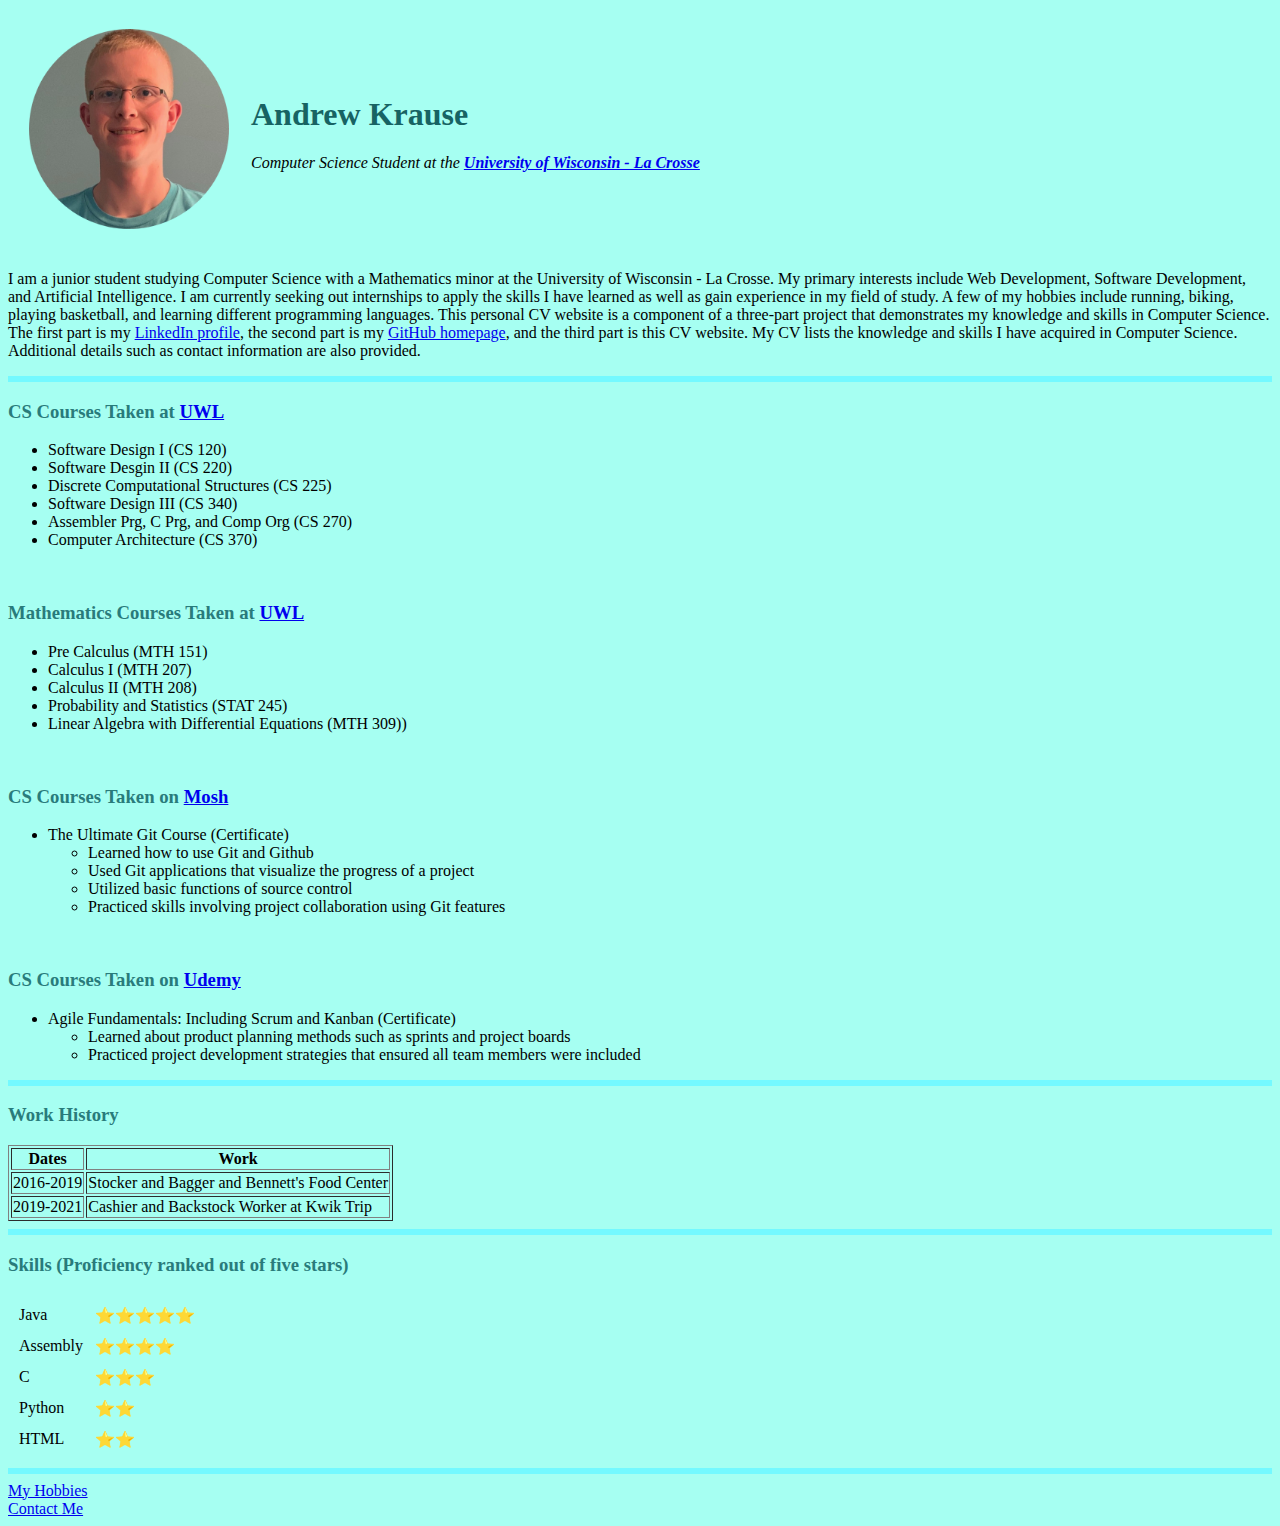
<file: index.html>
<!-- This is the main HTML document or index of your personal Website -->
<!-- The main page or index serves as the first page a user will observe -->
<!-- when accessing your website. Other file types such as CSS as well as -->
<!-- JavaScript files contribute to the design of your website. This file -->
<!-- serves the purpose of structuring your website. -->
<!-- ... -->
<!-- Author: Andrew Krause -->
<!-- Date: 06/30/2021 -->
<!-- ... -->
<!DOCTYPE html>
<html>
    <head>
        <!-- You always want to have this metadata in your HTML files! -->
        <meta charset="utf-8">
        <title>Andrew's Personal Web Site</title>
        <!-- Provide a linke to the CSS stylesheet so you can style this page on your website -->
        <link rel="stylesheet" href="css/styles.css">
    </head>
    <body>
        <!-- Create a TABLE to format the information about Andrew on the right side of the picture -->
        <table cellspacing="20">
            <!-- Row 1 -->
            <tr>
                <!-- Cell 1 -->
                <td>
                    <!-- Profile image and web page title, which both describe Andrew -->
                    <img src="images/PersonalImage-cropped.png", alt="Andrew profile picture", height="200">
                </td>
                <!-- Cell 2 -->
                <td>
                    <!-- Level 1 heading for the name -->
                    <h1>Andrew Krause</h1>
                    <!-- List a basic description about the web content, which is Andrew Krause -->
                    <p>
                        <!-- First link that directs user to UWL Computer Science homepage -->
                        <em>Computer Science Student at the <strong><a href="https://www.uwlax.edu/">University of Wisconsin - La Crosse</a></strong></em>
                    </p>
                </td>
            </tr>
        <!-- The TABLE structure ends after this line -->
        </table>
        <!-- Paragraph section for a bio about Andrew Krause -->
        <p>
            I am a junior student studying Computer Science with a Mathematics minor at the University 
            of Wisconsin - La Crosse. My primary interests include Web Development, Software Development, 
            and Artificial Intelligence. I am currently seeking out internships to apply the skills I have 
            learned as well as gain experience in my field of study. A few of my hobbies include running, 
            biking, playing basketball, and learning different programming languages. This personal CV website 
            is a component of a three-part project that demonstrates my knowledge and skills in Computer Science. 
            The first part is my <a href="https://www.linkedin.com/in/andrew-krause-b6aa21179/">LinkedIn profile</a>, 
            the second part is my <a href="https://github.com/Krause2023">GitHub homepage</a>, and the third 
            part is this CV website. My CV lists the knowledge and skills I have acquired in Computer Science.
            Additional details such as contact information are also provided. 
        </p>
        <!-- Inserted a horizontal line here -->
        <hr> 
        <!-- List CS courses taken from UWL here -->
        <h3>CS Courses Taken at <a href="https://www.cs.uwlax.edu/programs/undergraduate-majors">UWL</a></h3>
        <ul>
            <li>Software Design I (CS 120)</li>
            <li>Software Desgin II (CS 220)</li>
            <li>Discrete Computational Structures (CS 225)</li>
            <li>Software Design III (CS 340)</li>
            <li>Assembler Prg, C Prg, and Comp Org (CS 270)</li>
            <li>Computer Architecture (CS 370)</li>
        </ul>
        <br>
         <!-- List Mathematics courses taken from UWL here -->
         <h3>Mathematics Courses Taken at <a href="https://www.uwlax.edu/mathematics/">UWL</a></h3>
         <ul>
             <li>Pre Calculus (MTH 151)</li>
             <li>Calculus I (MTH 207)</li>
             <li>Calculus II (MTH 208)</li>
             <li>Probability and Statistics (STAT 245)</li>
             <li>Linear Algebra with Differential Equations (MTH 309))</li>
         </ul>
         <br>
        <!-- List courses taken from Code With Mosh here -->
        <h3>CS Courses Taken on <a href="https://codewithmosh.com/courses?campaignid=10559564049&adgroupid=108332064910&adid=492357210706&gclid=CjwKCAjw-qeFBhAsEiwA2G7Nl7-OF_FWvTV1rU8v1hQBCLdaZKL3uRLdCUNJqReQQjcQzJ-kGGnMrhoCImsQAvD_BwE">Mosh</a></h3>
        <ul>
            <li>The Ultimate Git Course (Certificate)
                <ul>
                    <li>Learned how to use Git and Github</li>
                    <li>Used Git applications that visualize the progress of a project</li>
                    <li>Utilized basic functions of source control</li>
                    <li>Practiced skills involving project collaboration using Git features</li>
                </ul>
            </li>
        </ul>
        <br>
        <!-- List courses taken on Udemy here -->
        <h3>CS Courses Taken on <a href="https://www.udemy.com/">Udemy</a></h3>
        <ul>
            <li>Agile Fundamentals: Including Scrum and Kanban (Certificate)
                <ul>
                    <li>Learned about product planning methods such as sprints and project boards</li>
                    <li>Practiced project development strategies that ensured all team members were included</li>
                </ul>
            </li>
        </ul>
        <hr>
        <!-- Level 3 heading for work experience -->
        <h3>Work History</h3>
        <!-- Insert a TABLE structure to list your past job experience -->
        <table border="1">
            <!-- Table head is inserted here -->
            <thead>
                <!-- Row 1 -->
                <tr>
                    <!-- Cell 1 -->
                    <th>Dates</th>
                    <!-- Cell 2 -->
                    <th>Work</th>
                </tr>
            </thead>
            <!-- Table body is inserted here -->
            <tbody>
                <!-- Row 2 -->
                <tr>
                    <!-- Cell 1 -->
                    <td>2016-2019</td>
                    <!-- Cell 2 -->
                    <td>Stocker and Bagger and Bennett's Food Center</td>
                </tr>
                <!-- Row 3 -->
                <tr>
                    <!-- Cell 1 -->
                    <td>2019-2021</td>
                    <!-- Cell 2 -->
                    <td>Cashier and Backstock Worker at Kwik Trip</td>
                </tr>
            </tbody>
            <!-- Table foot is inserted here -->
            <tfoot>
                <!-- No content for now -->
            </tfoot>
        <!-- The TABLE structure ends here -->
        </table>
        <hr>
        <!-- Level 3 heading for skills -->
        <h3>Skills (Proficiency ranked out of five stars)</h3>
        <!-- Insert a TABLE structure here for listing your skills -->
        <table cellspacing="10">
            <!-- Row 1 -->
            <tr>
                <!-- Cell 1 = Type of skill is Java -->
                <td>Java</td>
                <!-- Cell 2 = Level of proficiency in that skill, Java -->
                <td>⭐️⭐️⭐️⭐️⭐️</td>
            </tr>
            <!-- Row 2 -->
            <tr>
                <!-- Cell 1 = Type of skil is C -->
                <td>Assembly</td>
                <!-- Cell 2 = Level of proficiency in that skill, C -->
                <td>⭐️⭐️⭐️⭐️</td>
            </tr>
            <!-- Row 3 -->
            <tr>
                <!-- Cell 1 = Type of skill is Assembly -->
                <td>C</td>
                <!-- Cell 2 = Level of proficiency in that skill, Assembly -->
                <td>⭐️⭐️⭐️</td>
            </tr>
            <!-- Row 4 -->
            <tr>
                <!-- Cell 1 = Type of skill is Python -->
                <td>Python</td>
                <!-- Cell 2 = Level of proficiency in that skill, Python -->
                <td>⭐️⭐️</td>
            </tr>
             <!-- Row 5 -->
             <tr>
                <!-- Cell 1 = Type of skill is Python -->
                <td>HTML</td>
                <!-- Cell 2 = Level of proficiency in that skill, Python -->
                <td>⭐️⭐️</td>
            </tr>
        </table>
        <hr>
        <!-- Provide a link to a separate HTML page containing your hobbies -->
        <a href="hobbies.html">My Hobbies</a>
        <br>
        <!-- Provide a link to a separate HTML page containing your contact info -->
        <a href="contact-me.html">Contact Me</a>
    </body>
</html>
</file>
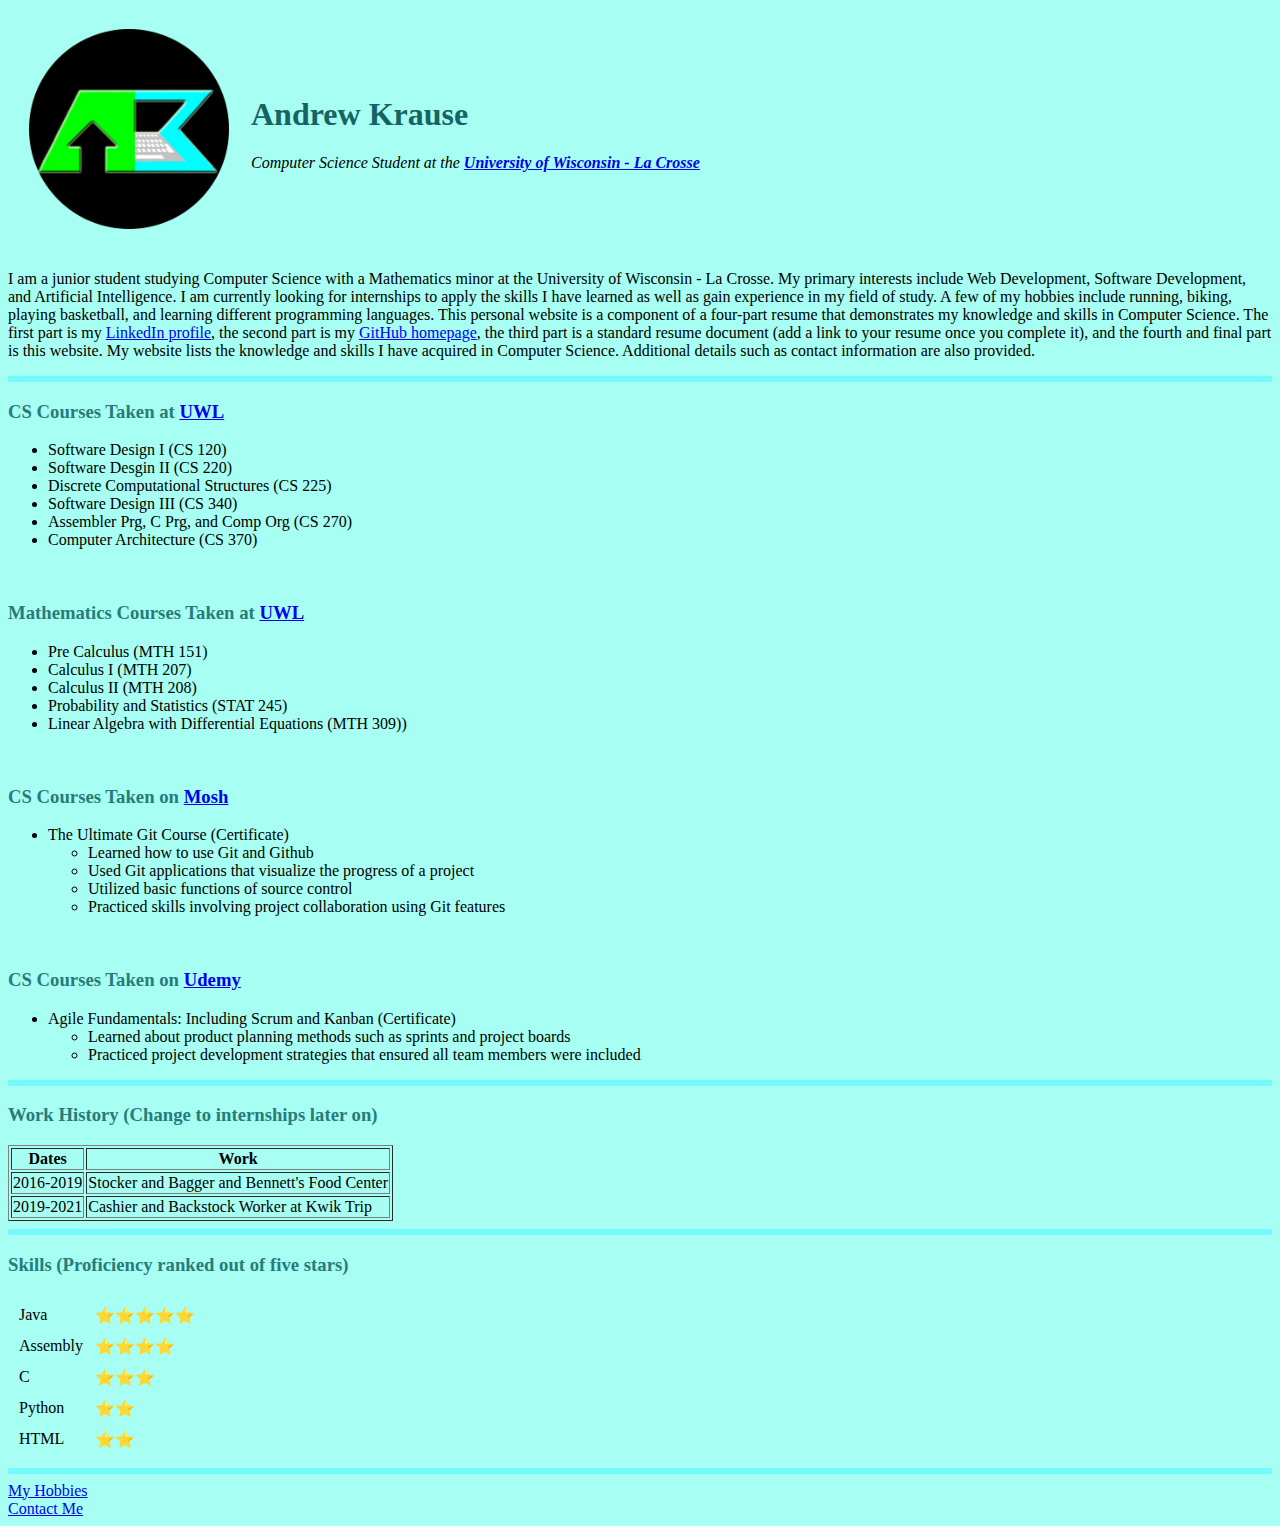
<file: First Personal Website/html/index.html>
<!-- This is the main HTML document or index of your personal Website -->
<!-- The main page or index serves as the first page a user will observe -->
<!-- when accessing your website. Other file types such as CSS as well as -->
<!-- JavaScript files contribute to the design of your website. This file -->
<!-- serves the purpose of structuring your website. -->
<!-- ... -->
<!-- Author: Andrew Krause -->
<!-- ... -->
<!DOCTYPE html>
<html>
    <head>
        <!-- You always want to have this metadata in your HTML files! -->
        <meta charset="utf-8">
        <title>Andrew's Personal Web Site</title>
        
        <!-- Provide a linke to the CSS stylesheet so you can style this page on your website -->
        <link rel="stylesheet" href="../css/styles.css">
    </head>
    <body>
        <!-- Create a TABLE to format the information about Andrew on the right side of the picture -->
        <table cellspacing="20">
            <!-- Row 1 -->
            <tr>
                <!-- Cell 1 -->
                <td>
                    <!-- Profile image and web page title, which both describe Andrew -->
                    <img src="../Pictures/KrauseMonologoCircle.png", alt="Andrew profile picture", height="200">
                </td>
                <!-- Cell 2 -->
                <td>
                    <!-- Level 1 heading for the name -->
                    <h1>Andrew Krause</h1>
                    <!-- List a basic description about the web content, which is Andrew Krause -->
                    <p>
                        <!-- First link that directs user to UWL Computer Science homepage -->
                        <em>Computer Science Student at the <strong><a href="https://www.uwlax.edu/">University of Wisconsin - La Crosse</a></strong></em>
                    </p>
                </td>
            </tr>
        <!-- The TABLE structure ends after this line -->
        </table>
        <!-- Paragraph section for a bio about Andrew Krause -->
        <p>
            I am a junior student studying Computer Science with a Mathematics minor at the University 
            of Wisconsin - La Crosse. My primary interests include Web Development, Software Development, 
            and Artificial Intelligence. I am currently looking for internships to apply the skills I have 
            learned as well as gain experience in my field of study. A few of my hobbies include running, 
            biking, playing basketball, and learning different programming languages. This personal website 
            is a component of a four-part resume that demonstrates my knowledge and skills in Computer Science. 
            The first part is my <a href="https://www.linkedin.com/in/andrew-krause-b6aa21179/">LinkedIn profile</a>, 
            the second part is my <a href="https://github.com/Krause2023">GitHub homepage</a>, the third part is 
            a standard resume document (add a link to your resume once you complete it), and the fourth and final 
            part is this website. My website lists the knowledge and skills I have acquired in Computer Science.
            Additional details such as contact information are also provided. 
        </p>
        <!-- Inserted a horizontal line here -->
        <hr> 
        <!-- List CS courses taken from UWL here -->
        <h3>CS Courses Taken at <a href="https://www.cs.uwlax.edu/programs/undergraduate-majors">UWL</a></h3>
        <ul>
            <li>Software Design I (CS 120)</li>
            <li>Software Desgin II (CS 220)</li>
            <li>Discrete Computational Structures (CS 225)</li>
            <li>Software Design III (CS 340)</li>
            <li>Assembler Prg, C Prg, and Comp Org (CS 270)</li>
            <li>Computer Architecture (CS 370)</li>
        </ul>
        <br>
         <!-- List Mathematics courses taken from UWL here -->
         <h3>Mathematics Courses Taken at <a href="https://www.uwlax.edu/mathematics/">UWL</a></h3>
         <ul>
             <li>Pre Calculus (MTH 151)</li>
             <li>Calculus I (MTH 207)</li>
             <li>Calculus II (MTH 208)</li>
             <li>Probability and Statistics (STAT 245)</li>
             <li>Linear Algebra with Differential Equations (MTH 309))</li>
         </ul>
         <br>
        <!-- List courses taken from Code With Mosh here -->
        <h3>CS Courses Taken on <a href="https://codewithmosh.com/courses?campaignid=10559564049&adgroupid=108332064910&adid=492357210706&gclid=CjwKCAjw-qeFBhAsEiwA2G7Nl7-OF_FWvTV1rU8v1hQBCLdaZKL3uRLdCUNJqReQQjcQzJ-kGGnMrhoCImsQAvD_BwE">Mosh</a></h3>
        <ul>
            <li>The Ultimate Git Course (Certificate)
                <ul>
                    <li>Learned how to use Git and Github</li>
                    <li>Used Git applications that visualize the progress of a project</li>
                    <li>Utilized basic functions of source control</li>
                    <li>Practiced skills involving project collaboration using Git features</li>
                </ul>
            </li>
        </ul>
        <br>
        <!-- List courses taken on Udemy here -->
        <h3>CS Courses Taken on <a href="https://www.udemy.com/">Udemy</a></h3>
        <ul>
            <li>Agile Fundamentals: Including Scrum and Kanban (Certificate)
                <ul>
                    <li>Learned about product planning methods such as sprints and project boards</li>
                    <li>Practiced project development strategies that ensured all team members were included</li>
                </ul>
            </li>
        </ul>
        <hr>
        <!-- Level 3 heading for work experience -->
        <h3>Work History (Change to internships later on)</h3>
        <!-- Insert a TABLE structure to list your past job experience -->
        <table border="1">
            <!-- Table head is inserted here -->
            <thead>
                <!-- Row 1 -->
                <tr>
                    <!-- Cell 1 -->
                    <th>Dates</th>
                    <!-- Cell 2 -->
                    <th>Work</th>
                </tr>
            </thead>
            <!-- Table body is inserted here -->
            <tbody>
                <!-- Row 2 -->
                <tr>
                    <!-- Cell 1 -->
                    <td>2016-2019</td>
                    <!-- Cell 2 -->
                    <td>Stocker and Bagger and Bennett's Food Center</td>
                </tr>
                <!-- Row 3 -->
                <tr>
                    <!-- Cell 1 -->
                    <td>2019-2021</td>
                    <!-- Cell 2 -->
                    <td>Cashier and Backstock Worker at Kwik Trip</td>
                </tr>
            </tbody>
            <!-- Table foot is inserted here -->
            <tfoot>
                <!-- No content for now -->
            </tfoot>
        <!-- The TABLE structure ends here -->
        </table>
        <hr>
        <!-- Level 3 heading for skills -->
        <h3>Skills (Proficiency ranked out of five stars)</h3>
        <!-- Insert a TABLE structure here for listing your skills -->
        <table cellspacing="10">
            <!-- Row 1 -->
            <tr>
                <!-- Cell 1 = Type of skill is Java -->
                <td>Java</td>
                <!-- Cell 2 = Level of proficiency in that skill, Java -->
                <td>⭐️⭐️⭐️⭐️⭐️</td>
            </tr>
            <!-- Row 2 -->
            <tr>
                <!-- Cell 1 = Type of skil is C -->
                <td>Assembly</td>
                <!-- Cell 2 = Level of proficiency in that skill, C -->
                <td>⭐️⭐️⭐️⭐️</td>
            </tr>
            <!-- Row 3 -->
            <tr>
                <!-- Cell 1 = Type of skill is Assembly -->
                <td>C</td>
                <!-- Cell 2 = Level of proficiency in that skill, Assembly -->
                <td>⭐️⭐️⭐️</td>
            </tr>
            <!-- Row 4 -->
            <tr>
                <!-- Cell 1 = Type of skill is Python -->
                <td>Python</td>
                <!-- Cell 2 = Level of proficiency in that skill, Python -->
                <td>⭐️⭐️</td>
            </tr>
             <!-- Row 5 -->
             <tr>
                <!-- Cell 1 = Type of skill is Python -->
                <td>HTML</td>
                <!-- Cell 2 = Level of proficiency in that skill, Python -->
                <td>⭐️⭐️</td>
            </tr>
        </table>
        <hr>
        <!-- Provide a link to a separate HTML page containing your hobbies -->
        <a href="hobbies.html">My Hobbies</a>
        <br>
        <!-- Provide a link to a separate HTML page containing your contact info -->
        <a href="contact-me.html">Contact Me</a>
    </body>
</html>
</file>
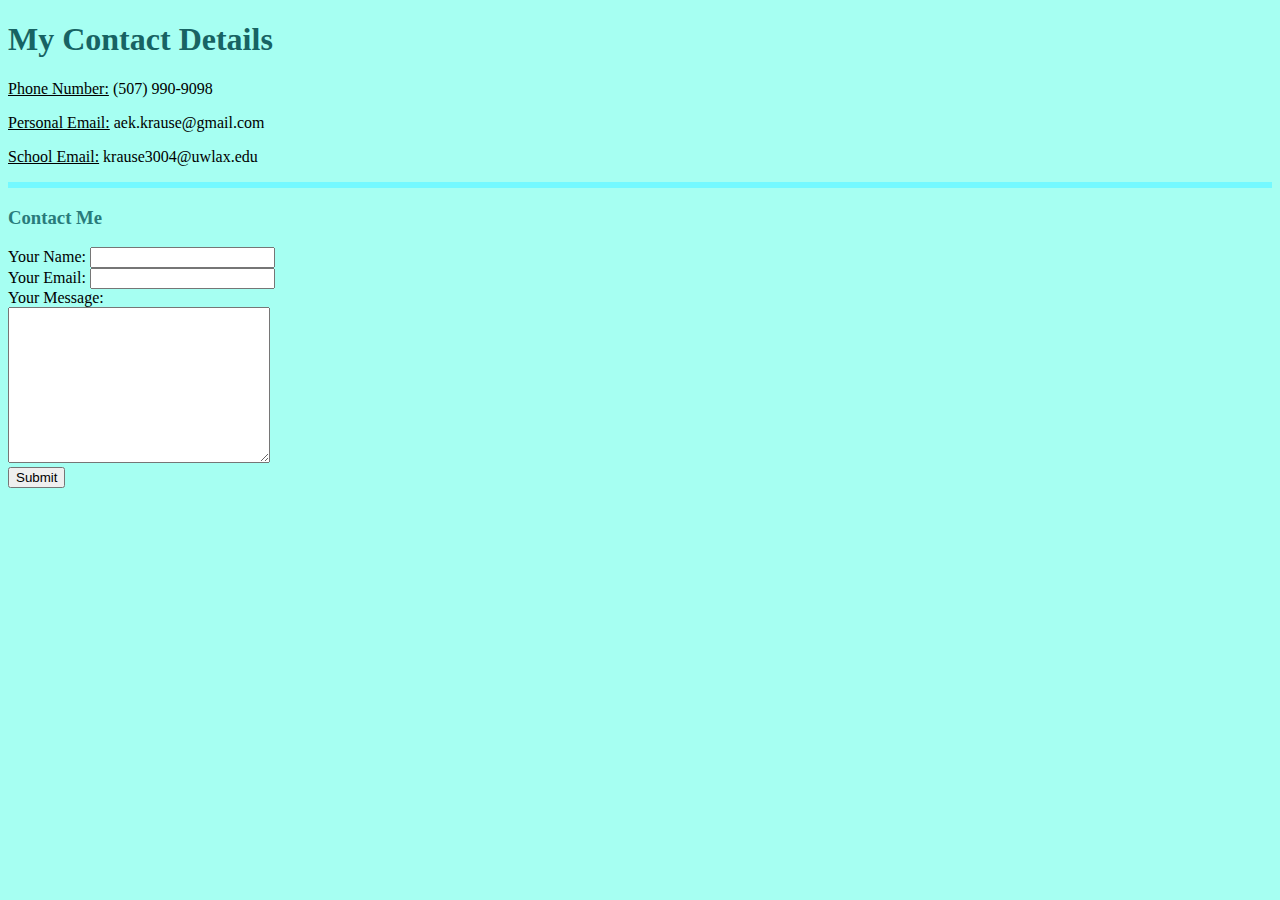
<file: contact-me.html>
<!DOCTYPE html>
<html>
    <head>
        <meta charset="utf-8">
        <title>Contact Me</title>
         <!-- Provide a linke to the CSS stylesheet so you can style this page on your website -->
         <link rel="stylesheet" href="css/styles.css">
    </head>
    <body>
        <!-- List contact info here -->
        <h1>My Contact Details</h1>
        <!-- Use the code that is commented out below when you learn CSS and JavaScript! -->
        <!-- <li><span class="underline">Phone Number:</span> (507) 990-9098</li> -->
        <!-- List phone number, personal email, and school email here -->
        <p><u>Phone Number:</u> (507) 990-9098</p>
        <p><u>Personal Email:</u> aek.krause@gmail.com</p>
        <p><u>School Email:</u> krause3004@uwlax.edu</p>
        <hr>
        <!-- Create a form for contacting Andrew; when you hit submit,the user will have 
        the ability to send their form to Andrew's email address -->
        <h3>Contact Me</h3>
        <form action="mailto:aek.krause@gmail.com" method="post" enctype="text/plain">
            <!-- Create a name label with an input for the user to enter their name -->
            <label>Your Name:</label>
            <input type="text" name="yourName" value="">
            <br>
            <!-- Create an email label with an input for the user to enter their email in -->
            <label>Your Email:</label>
            <input type="email" name="yourEmail" value="">
            <br>
             <!-- Create a message labels with an input for the user to enter -->
             <label>Your Message:</label>
             <br>
             <textarea name="yourMessage" cols="30" rows="10"></textarea>
             <br>
             <input type="submit">
             <br>
        </form>
    </body>
</html>
</file>
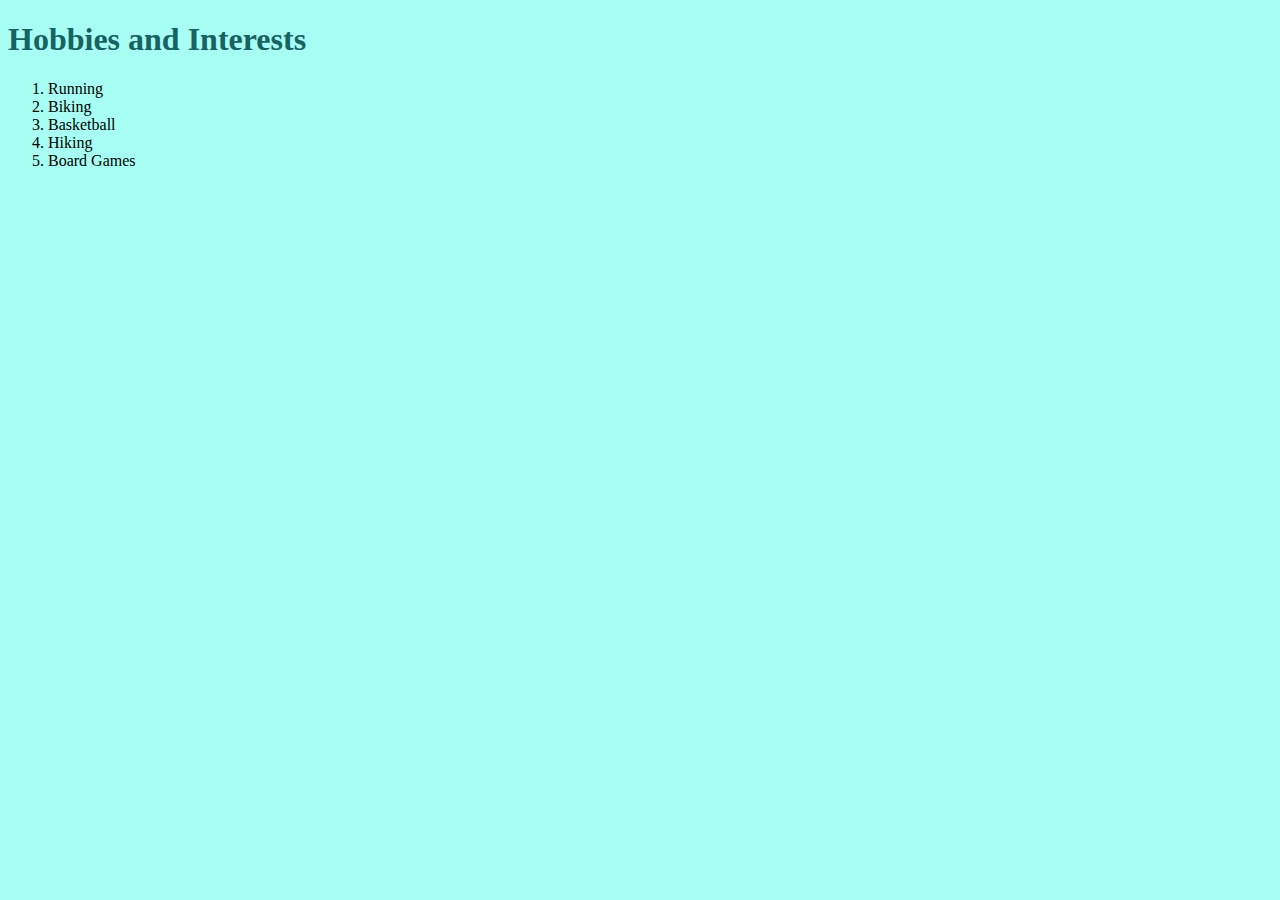
<file: hobbies.html>
<!DOCTYPE html>
<html>
    <head>
        <meta charset="utf-8">
        <title>My Hobbies</title>
         <!-- Provide a linke to the CSS stylesheet so you can style this page on your website -->
         <link rel="stylesheet" href="css/styles.css">
    </head>
    <body>
        <!-- List hobbies and interests here -->
        <h1>Hobbies and Interests</h1>
        <ol start="1">
            <li>Running</li>
            <li>Biking</li>
            <li>Basketball</li>
            <li>Hiking</li>
            <li>Board Games</li>
        </ol>
    </body>
</html>
</file>
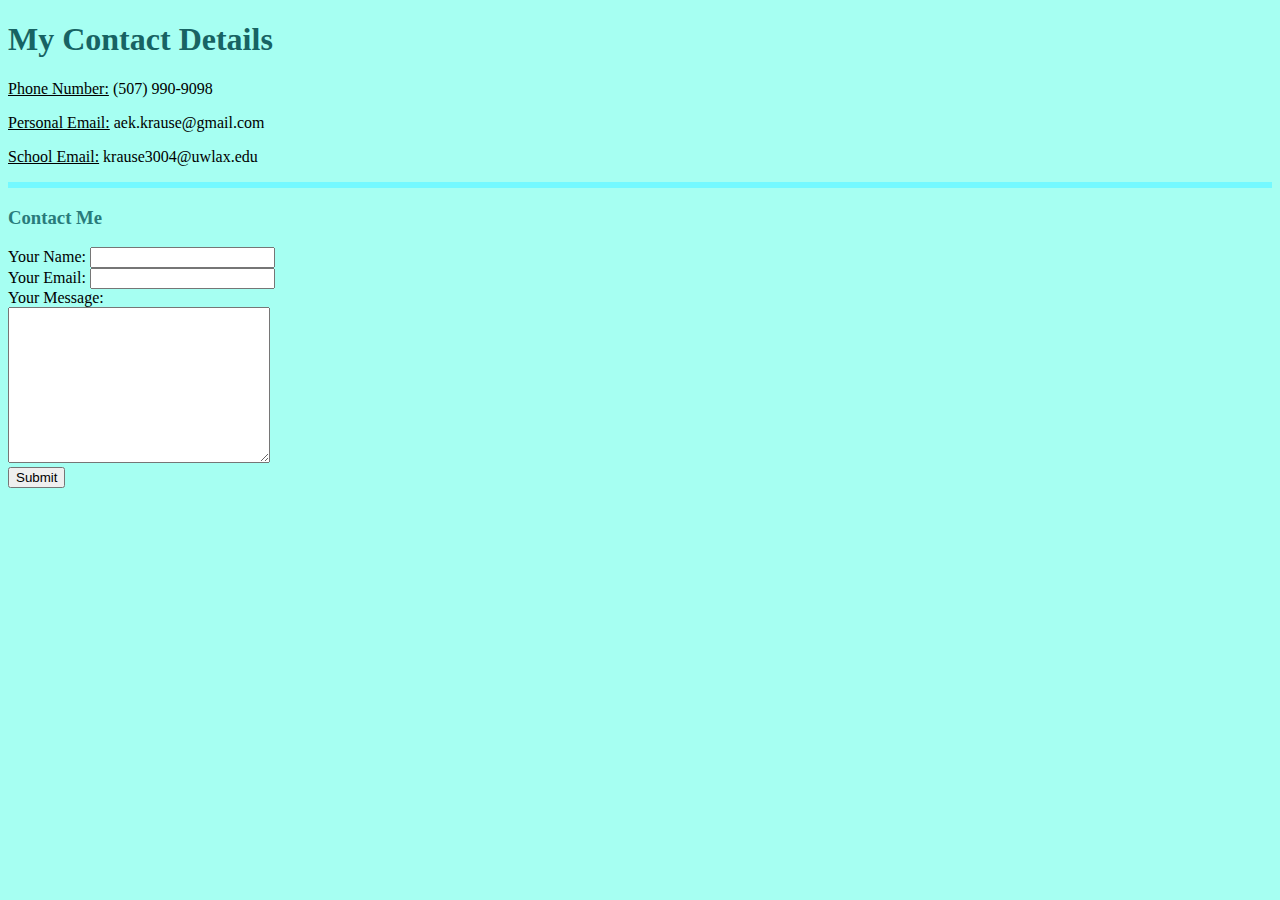
<file: First Personal Website/html/contact-me.html>
<!DOCTYPE html>
<html>
    <head>
        <meta charset="utf-8">
        <title>Contact Me</title>

         <!-- Provide a linke to the CSS stylesheet so you can style this page on your website -->
         <link rel="stylesheet" href="../css/styles.css">
    </head>
    <body>
        <!-- List contact info here -->
        <h1>My Contact Details</h1>
        <!-- Use the code that is commented out below when you learn CSS and JavaScript! -->
        <!-- <li><span class="underline">Phone Number:</span> (507) 990-9098</li> -->
        <!-- List phone number, personal email, and school email here -->
        <p><u>Phone Number:</u> (507) 990-9098</p>
        <p><u>Personal Email:</u> aek.krause@gmail.com</p>
        <p><u>School Email:</u> krause3004@uwlax.edu</p>
        <hr>
        <!-- Create a form for contacting Andrew; when you hit submit,the user will have 
        the ability to send their form to Andrew's email address -->
        <h3>Contact Me</h3>
        <form action="mailto:aek.krause@gmail.com" method="post" enctype="text/plain">
            <!-- Create a name label with an input for the user to enter their name -->
            <label>Your Name:</label>
            <input type="text" name="yourName" value="">
            <br>
            <!-- Create an email label with an input for the user to enter their email in -->
            <label>Your Email:</label>
            <input type="email" name="yourEmail" value="">
            <br>
             <!-- Create a message labels with an input for the user to enter -->
             <label>Your Message:</label>
             <br>
             <textarea name="yourMessage" cols="30" rows="10"></textarea>
             <br>
             <input type="submit">
             <br>
        </form>
    </body>
</html>
</file>
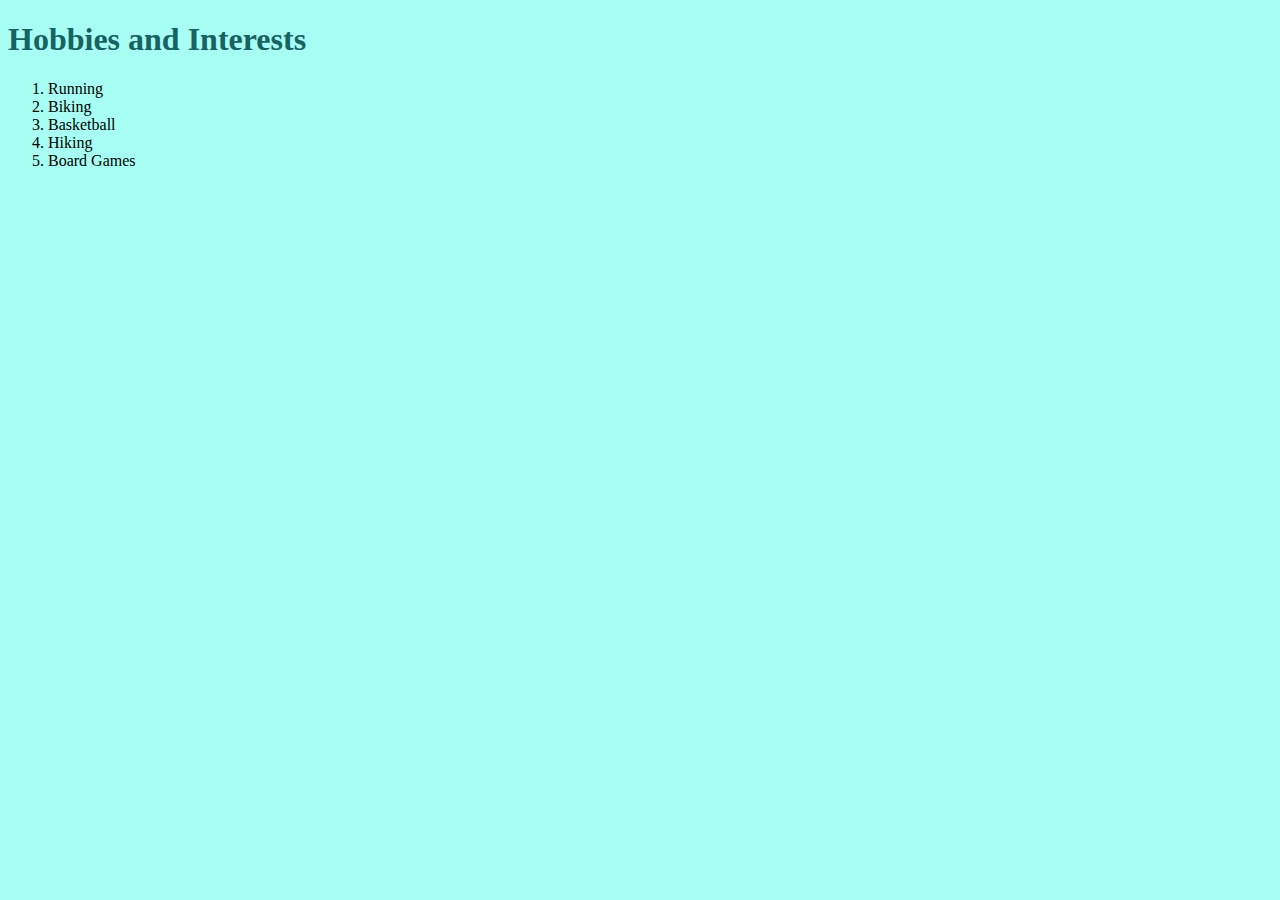
<file: First Personal Website/html/hobbies.html>
<!DOCTYPE html>
<html>
    <head>
        <meta charset="utf-8">
        <title>My Hobbies</title>

         <!-- Provide a linke to the CSS stylesheet so you can style this page on your website -->
         <link rel="stylesheet" href="../css/styles.css">
    </head>
    <body>
        <!-- List hobbies and interests here -->
        <h1>Hobbies and Interests</h1>
        <ol start="1">
            <li>Running</li>
            <li>Biking</li>
            <li>Basketball</li>
            <li>Hiking</li>
            <li>Board Games</li>
        </ol>
    </body>
</html>
</file>
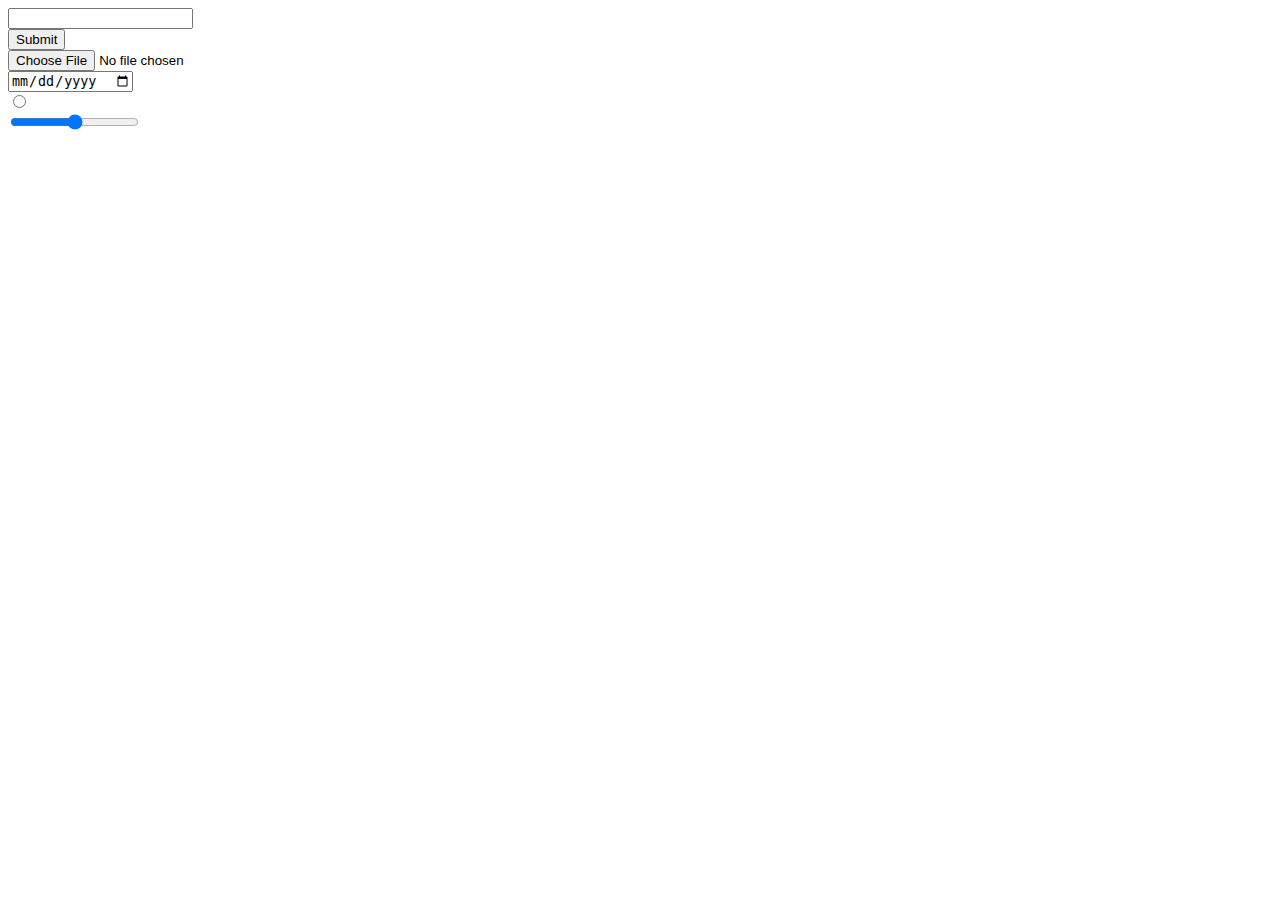
<file: First Personal Website/html/inputs.html>
<!DOCTYPE html>
<html>
    <head>
       <meta charset="utf-8">
       <title>HTML Inputs Challenge</title>
    </head>
    <body>
        <!-- Create a form to list the input types here -->
        <form>
            <!-- List the different inputs and add line breaks between each one -->
            <input type="text">
            <br>
            <input type="submit">
            <br>
            <input type="file">
            <br>
            <input type="date">
            <br>
            <input type="radio">
            <br>
            <input type="range">
            <br>
        </form>
    </body>
</html>
</file>
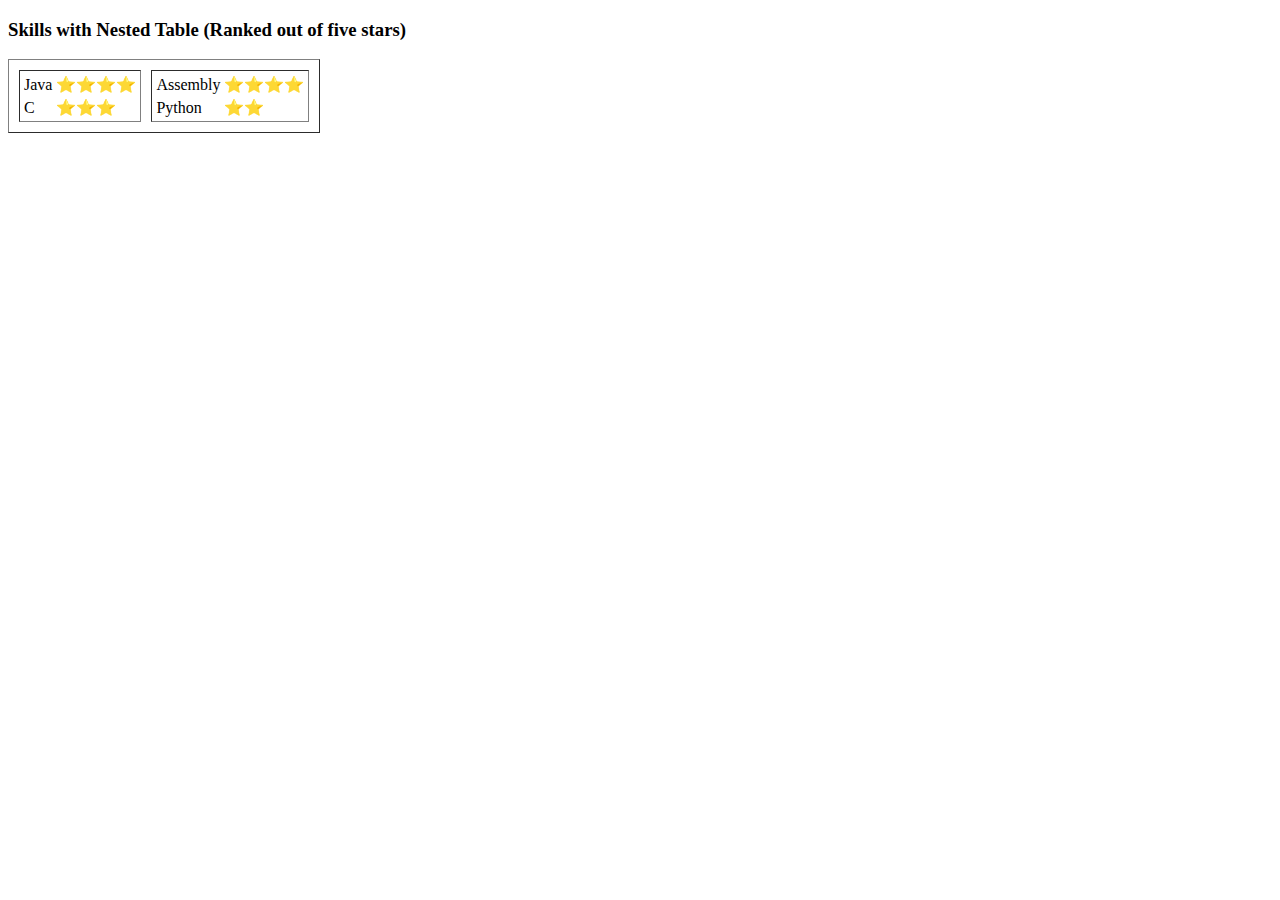
<file: First Personal Website/html/nestedtable.html>
<!DOCTYPE html>
<html>
    <head>
        <!-- You always want to have this metadata in your HTML files! -->
        <meta charset="utf-8">
        <title>Andrew's Personal Nested Table</title>
    </head>
    <body>
        <!-- Level 3 heading for skills (nested) -->
        <h3>Skills with Nested Table (Ranked out of five stars)</h3>
        <!-- Insert a NESTED TABLE structure here for listing your skills (TEMPORARY) -->
        <table border="1", cellspacing="10"> 
            <!-- The nested table has one row only -->        
            <tr>
                <!-- Cell 1 of the nested table contains the first table of the nested structure -->
                <td>
                    <!-- The FIRST TABLE of the nested table structure-->
                    <table>
                        <!-- Row 1 -->
                        <tr>
                            <!-- Cell 1 = Type of skill is Java -->
                            <td>Java</td>
                            <!-- Cell 2 = Level of proficiency in that skill, Java -->
                            <td>⭐️⭐️⭐️⭐️</td>
                        </tr>
                        <!-- Row 2 -->
                        <tr>
                            <!-- Cell 1 = Type of skil is C -->
                            <td>C</td>
                            <!-- Cell 2 = Level of proficiency in that skill, C -->
                            <td>⭐️⭐️⭐️</td>
                        </tr>
                    </table>
                </td>
                <!-- Cell 2 of the nested table contains the second table of the nested structure -->
                <td>
                    <!-- The SECOND TABLE of the nested table structure -->
                    <table>
                        <!-- Row 1 -->
                        <tr>
                            <!-- Cell 1 = Type of skill is Assembly -->
                            <td>Assembly</td>
                            <!-- Cell 2 = Level of proficiency in that skill, Assembly -->
                            <td>⭐️⭐️⭐️⭐️</td>
                        </tr>
                        <!-- Row 2 -->
                        <tr>
                            <!-- Cell 1 = Type of skill is Python -->
                            <td>Python</td>
                            <!-- Cell 2 = Level of proficiency in that skill, Python -->
                            <td>⭐️⭐️</td>
                        </tr>
                    </table>
                </td>
            </tr>
        <!-- The NESTED TABLE structure ends on the next line -->
        </table>
    </body>
</html>
</file>
<file: css/styles.css>
/*
 * This external CSS file styles various attributes of your personal website.  
 * The background color of the website is the first attribute changed. Other 
 * attributes that are styles include line separators and headings.
 *
 * Author: Andrew Krause
 * Date: 06/30/2021
 *
 */

 /******************************* TAG SELECTORS *******************************/

/* Change the background color of your website */
body {
    background-color: #a6fff2;
}

/* Change attributes of each horizontal line on your website */
hr {
    background-color: #74f9ff;
    border-style: none;
    height: 6px;
    /* width: 15%; --> Commented out for now */
}

/* Change the color of all of your <h1> headings */
h1 {
    color:#176363;
    /* text-indent: 50px; --> Commented out for now */
}

/* Change the color of all of your <h3> headings */
h3{
    color:#297b7b;
}
</file>
<file: First Personal Website/css/styles.css>
/*
 * This external CSS file styles various attributes of your personal website.  
 * The background color of the website is the first attribute changed. Other 
 * attributes that are styles include line separators and headings.
 *
 * Author: Andrew Krause
 *
 */

/* Change the background color of your website */
body {
    background-color: #a6fff2;
}

/* Change attributes of each horizontal line on your website */
hr {
    background-color: #74f9ff;
    border-style: none;
    height: 6px;
    /* width: 15%; --> Commented out for now */
}

/* Change the color of all of your <h1> headings */
h1 {
    color:#176363;
    /* text-indent: 50px; --> Commented out for now */
}

/* Change the color of all of your <h3> headings */
h3{
    color:#297b7b;
}
</file>
